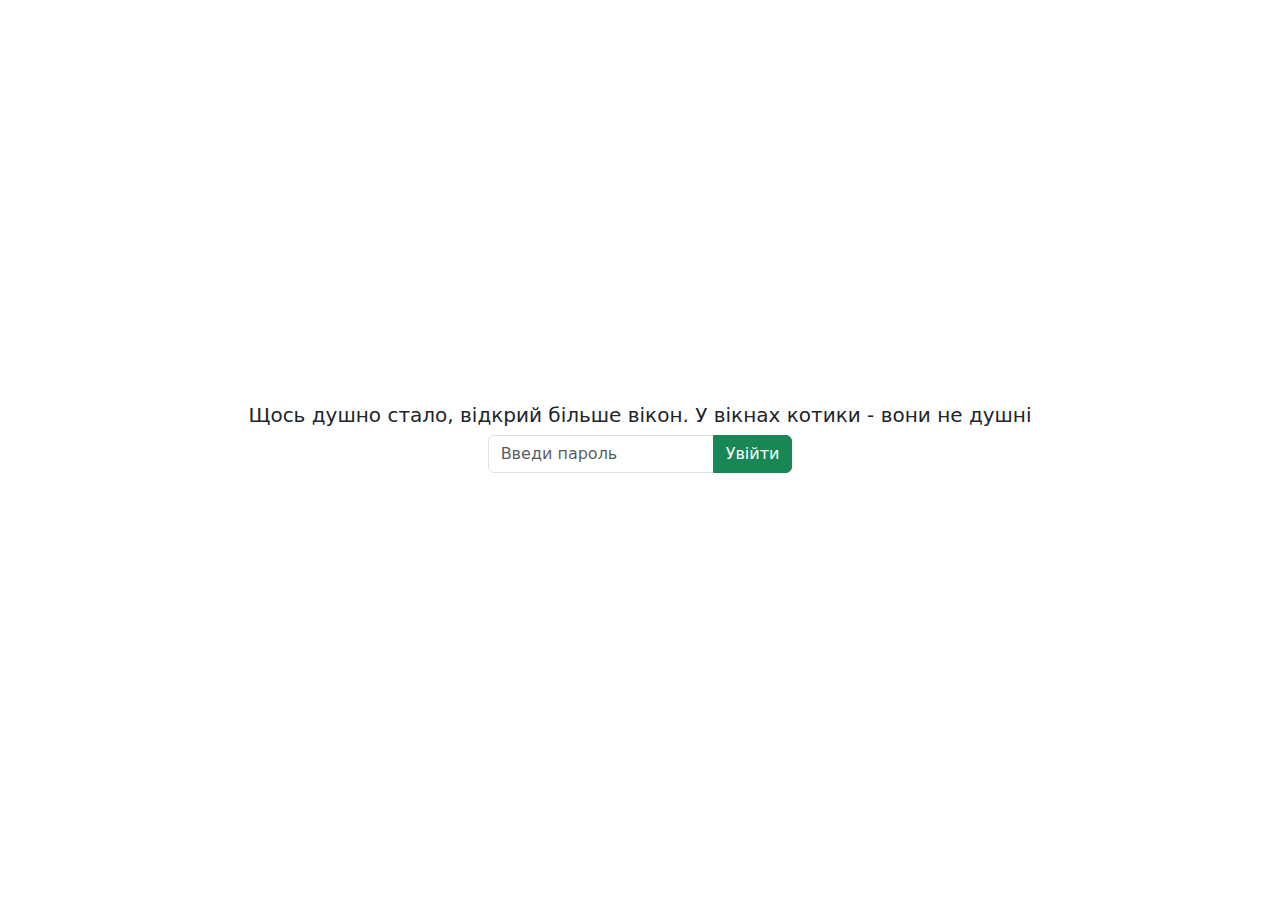
<file: index.html>
<!DOCTYPE html>
<html lang="en">
<head>
    <meta charset="UTF-8">
    <title>*</title>
    <link rel="stylesheet" href="css/bootstrap.css"/>
    <link rel="stylesheet" href="css/style.css"/>
    <script src="js/script.js"></script>
    <script src="js/bootstrap.js"></script>
</head>
<body>
<div class="containerc">
    <div class="box d-flex flex-column">
        <div class="h5 row">
            Щось душно стало, відкрий більше вікон. У вікнах котики - вони не душні
        </div>

        <div class="h3 row">
            <div class="input-group mb-3">
                <input id="text" type="text" class="form-control" placeholder="Введи пароль" aria-label="Введи пароль" aria-describedby="button-addon2">
                <button class="btn btn-success" type="button" id="button-addon2">Увійти</button>
            </div>
        </div>
    </div>
    <div class="modal fade" id="exampleModal" tabindex="-1" aria-labelledby="exampleModalLabel" aria-hidden="true">
        <div class="modal-dialog modal-dialog-centered">
            <div class="modal-content">
                <div class="modal-body">
                    У цьому піксельному небі стало більше зірок
                </div>
                <div class="modal-footer">
                    <button type="button" class="btn btn-secondary" data-bs-dismiss="modal">Зрозуміло</button>
                </div>
            </div>
        </div>
    </div>
</div>
<script src="js/count.js"></script>
</body>
</html>
</file>
<file: css/style.css>
body {
    margin: 0;
    padding: 0;
}

.containerc {
    background-image: url("https://static.vecteezy.com/system/resources/previews/011/011/019/non_2x/seamless-pattern-with-different-funny-cats-vector.jpg");
    display: flex;
    justify-content: center;
    align-items: center;
    height: 100vh;
    width: 100vw;
    margin: 0;
    min-height: 300px;
}

.box {
    background-color: white;
    border-radius: 50px;
    height: 550px;
    width: 800px;
    text-align: center;
    align-items: center;
    justify-content: center;
}
</file>
